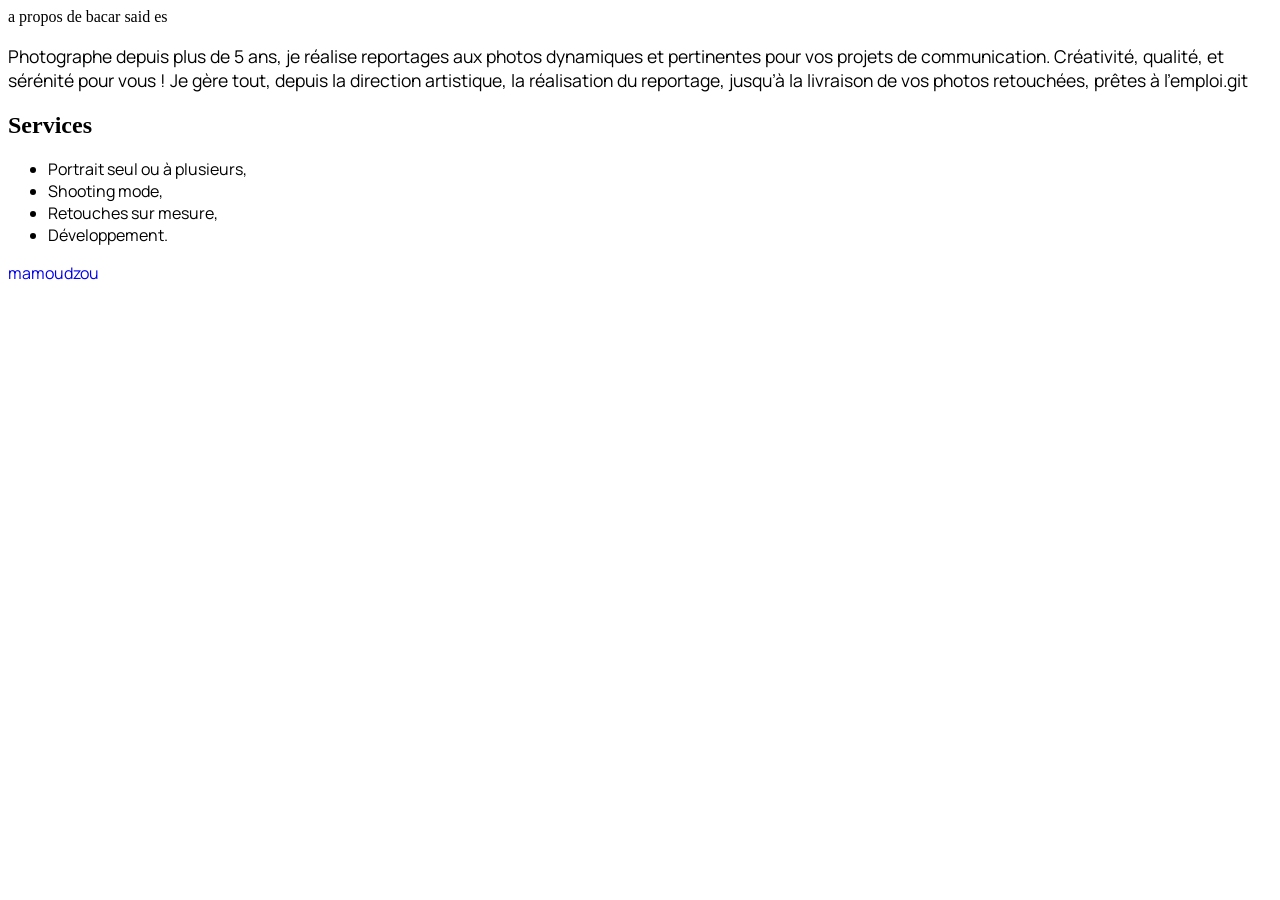
<file: a-propos.html>
<!DOCTYPE html>
<head>

    <titre>a propos de bacar said</titre>

    <link rel="stylesheet"href="apropos.css">
    <link rel="preconnect" href="https://fonts.googleapis.com">
    <link rel="preconnect" href="https://fonts.gstatic.com" crossorigin>
    <link href="https://fonts.googleapis.com/css2?family=Manrope:wght@200..800&display=swap" rel="stylesheet">
es



</head>

<body>
    <p>Photographe depuis plus de 5 ans, je réalise 
reportages aux photos dynamiques et pertinentes pour vos projets de communication.
Créativité, qualité, et sérénité pour vous ! Je gère tout, depuis la direction artistique, la

réalisation du reportage, jusqu’à la livraison de vos photos retouchées, prêtes à

l’emploi.git</p>
<h2>Services</h2>
<ul>
    <li>Portrait seul ou à plusieurs,</li>

    <li>Shooting mode,</li>

    <li>Retouches sur mesure,</li>

    <li>Développement.</li>
</ul>
<a href="https://www.mamoudzou.yt/"target="-blank">mamoudzou</a>
</body>
</file>
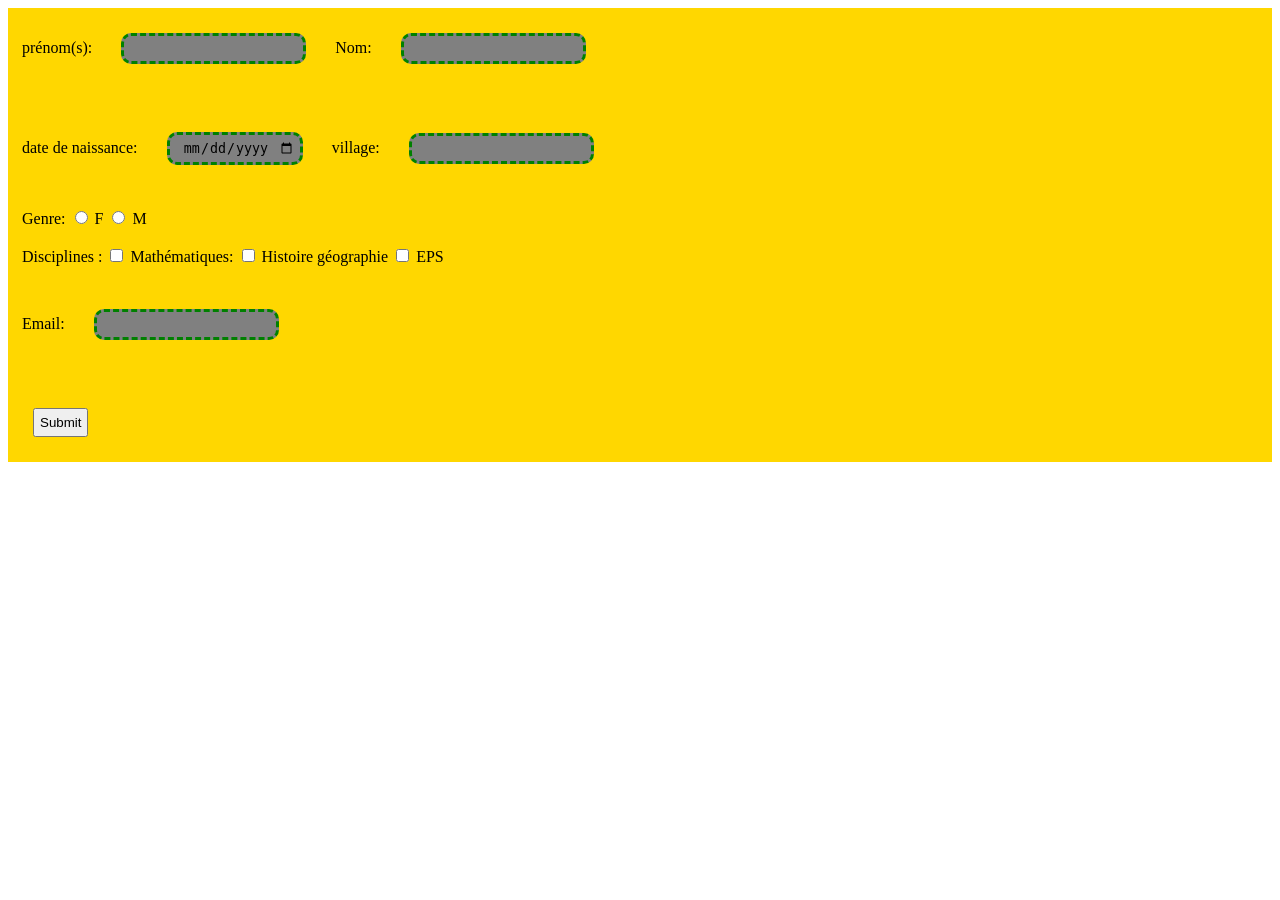
<file: formulaire.html>
<!--je créer un formulair d'inscription-->
<!DOCTYPE html>


<html>
    

    <head>

        <!--configuration de paramétre-->
        <meta charset="utf-8">
        <title>formulaire d'inscription</title>

        <!-- insére un lien-->
        <link rel="stylesheet" href="formulaire.css">

    </head>


    <body>
        <!-- je code la structure du formulaire dinscription-->
        <form> <!---début du formulaire-->
            <div>

                <!--label associé au champs de texte avec l' indentifier un nom-->
                <label for="prenom">prénom(s):</label>
                <input type="text" name="prenom" id="prénom">

                <label for="nom"> Nom:</label>
                <input type="text" name="nom" id="nom">
                
            </div>
                <br><br>
            <div>  
                <!--date= permet à l'utilisateur de sélectionnner une date à l'aide d'un calendrier--> 
                <label for="date">date de naissance: </label>
         
                <input type="date" name="dateNaissance" id="dateNaissance" >
                <!--crée un champ de texte pour la saisie de texte simple comme un non une adresse, etc-->
                <label for="village">village:</label>
                <input type="text" name="village" id="village">
               <br><br>
            </div>
            
            <div>
                 <!--radio= seul un bouton radio d'un meme groupe peut etre sélectionne à la fois-->
                <label for="genre">Genre:</label>
                <input type="radio" name="femme" id="femme">
                <label for="femme">F</label>
                <input type="radio" name="homme"id="homme">
                <label for="homme">M</label>
                
                

            </div>
            <br><br>

            <div>
                
                <label for="disciplines">Disciplines :</label>
                <input type="checkbox"name="disciplines" id="disciplines">
                <label for="mathematiques">Mathématiques:</label>
                <input type="checkbox"name="mathematiques" id="mathematiques">
                <label for="histoiregéographique">Histoire géographie</label>
                <input type="checkbox"name="histoiregéographique" id="histoiregéographique">
                <label for="eps">EPS</label>
                

            </div>   
                <br><br>
            <div>
                 <label for="email">Email:</label>
                <input type="email" id="email" name="email">

            </div>
                <br><br>
                <input type="submit">
    
        </form> <!--fin du formulaire-->

         

         


    </body>

</html>
</file>
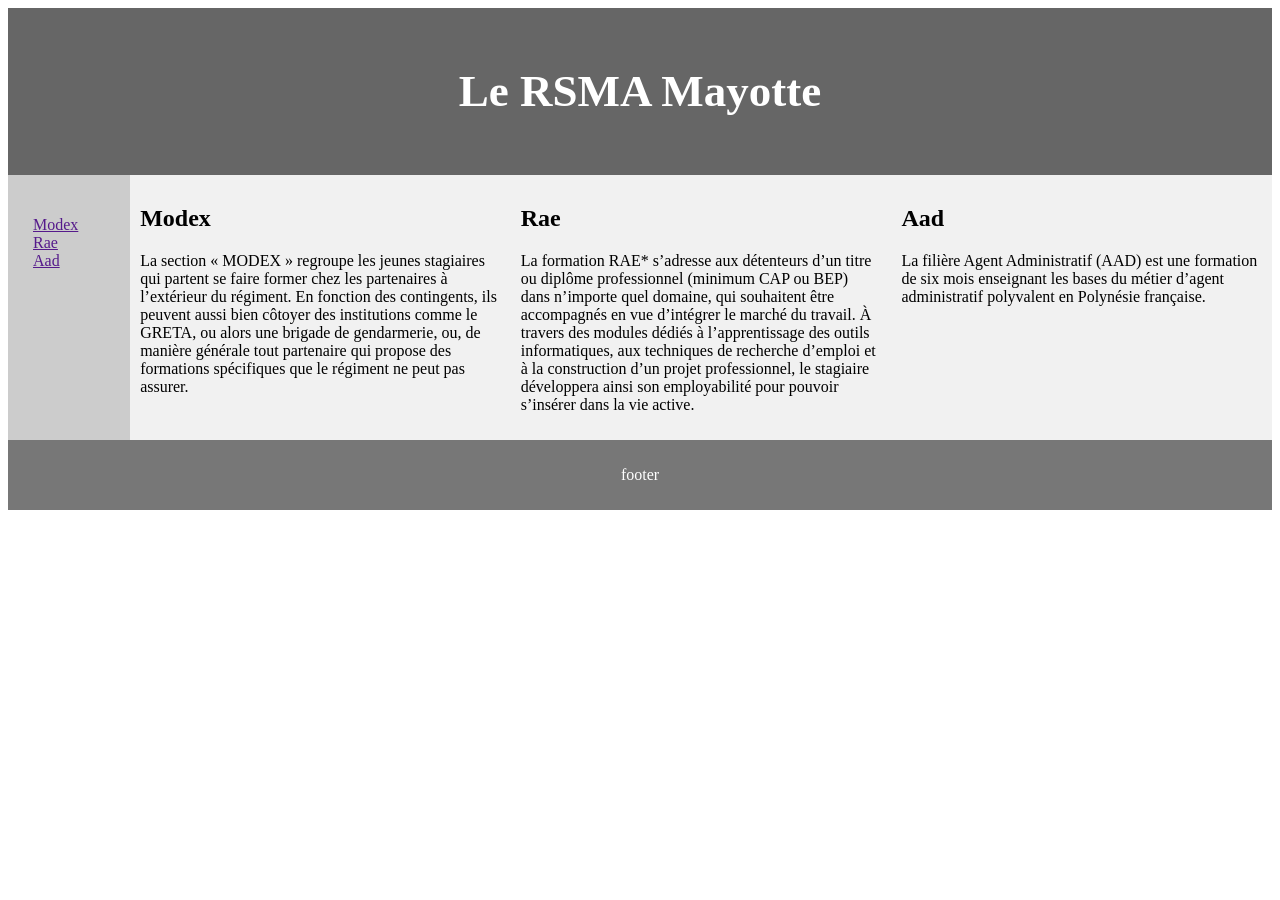
<file: layout.html>
<!DOCTYPE html>

<html lang="fr">

<head>

    <!--configuration de paramétre-->
    <meta charset="UTF-8">

    <!--responsive et capable de s'adapter à la taille,à la largeur de l'écran-->
    <meta name="viewport" content="width=device-width,initial-scale=1.0">

    <title>Layout</title>

    <!--insére un lien-->
    <link rel="stylesheet"href="layout.css">

</head>

<body>

    <!--je suis à l'entete de ma page web-->
    <header>

        <h2> Le RSMA Mayotte</h2>
    </header>

    <!--Ma section-->
    <section>

        <!--La barre de navigation-->
        <nav>
            <ul>
                <li><a href="">Modex</a></li>
                <li> <a href="">Rae</a></li>
                <li><a href="">Aad</a></li>
            </ul>
        </nav>

        <!--je présente l'article de ma section-->
        <article>
            <h2>Modex</h2>

            <p>
                La section « MODEX » regroupe les jeunes stagiaires qui partent se faire former chez les partenaires à l’extérieur du régiment. En fonction des contingents, ils peuvent aussi bien côtoyer des institutions comme le GRETA, ou alors une brigade de gendarmerie, ou, de manière générale tout partenaire qui propose des formations spécifiques que le régiment ne peut pas assurer.
            </p>
            
        </article>
        <article>
            <h2>Rae</h2>
            <p>
                La formation RAE* s’adresse aux détenteurs d’un titre ou diplôme professionnel (minimum CAP ou BEP) dans n’importe quel domaine, qui souhaitent être accompagnés en vue d’intégrer le marché du travail. À travers des modules dédiés à l’apprentissage des outils informatiques, aux techniques de recherche d’emploi et à la construction d’un projet professionnel, le stagiaire développera ainsi son employabilité pour pouvoir s’insérer dans la vie active.
            </p>
        </article>

        <article>
            <h2>Aad</h2>

            <p>
                La filière Agent Administratif (AAD) est une formation de six mois enseignant les bases du métier d’agent administratif polyvalent en Polynésie française.
            </p>
        </article>
    
    </section>

    <footer>

        <p>footer</p>

    </footer>



</body>

</html>
</file>
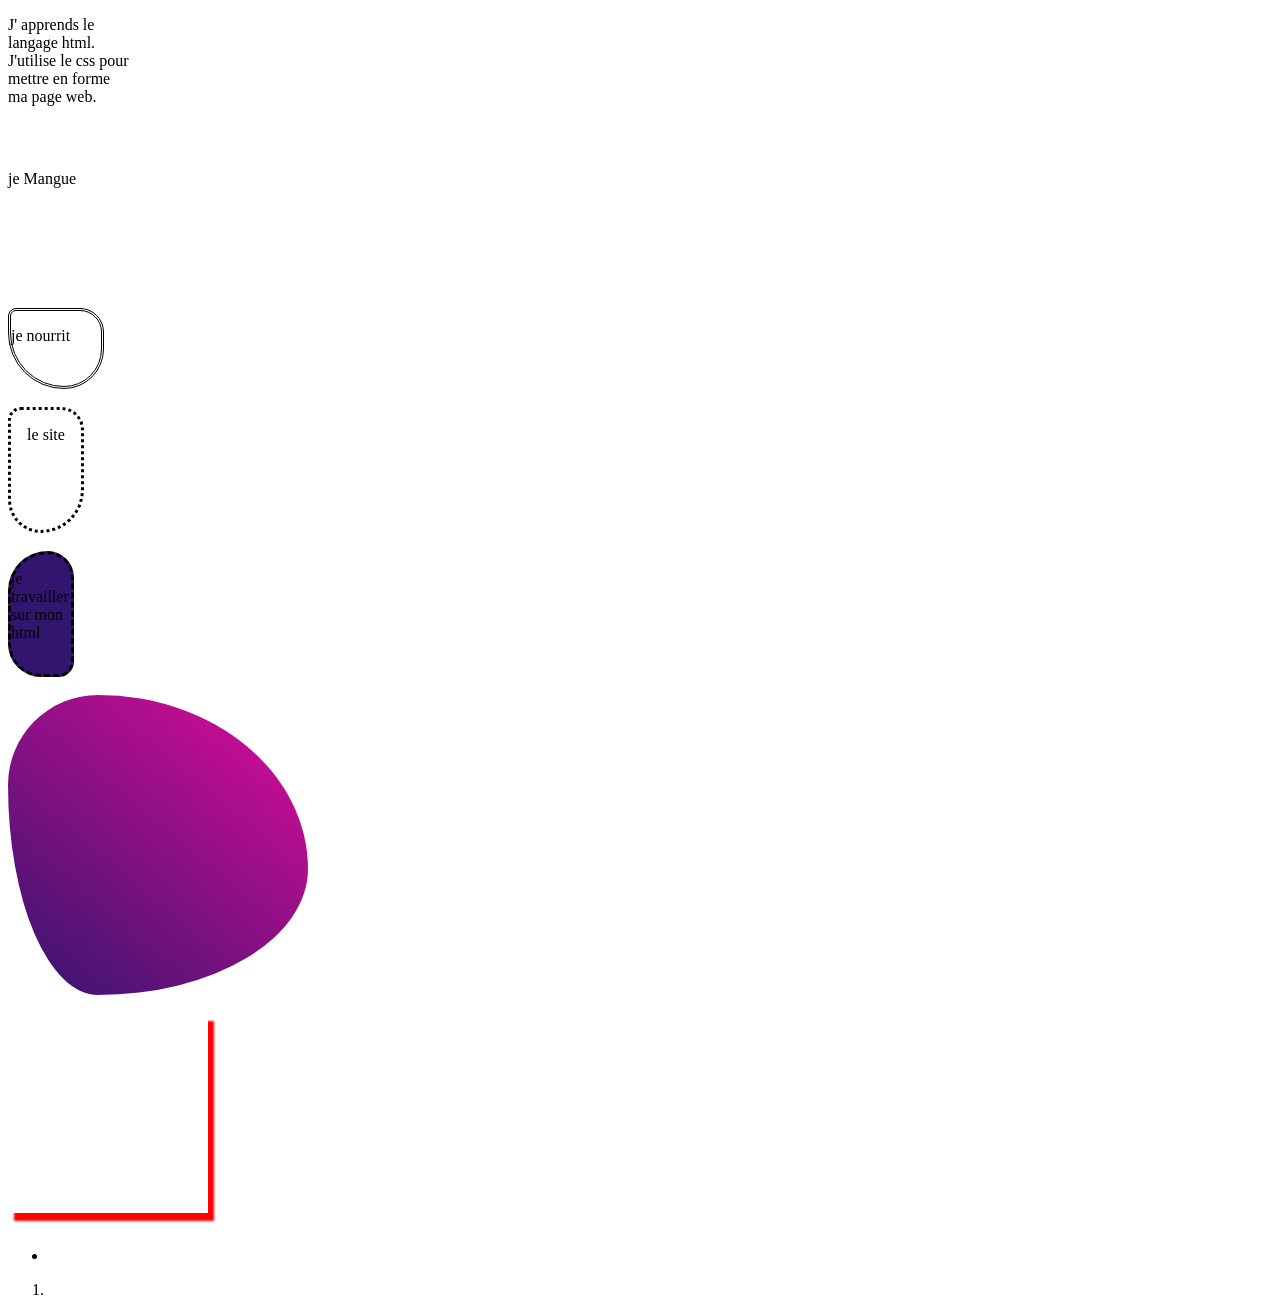
<file: service.html>
<!DOCTYPE html>
<!--j'initialise mon code html-->
<!--lang ces une attribut-->
<html lang="fr">

    <!--head ces un en téte-->
    <head>

        <!--configuration de paramétre-->
        <meta charset="utf-8">

        <!--titre du texte--> 
        <title>service</title>

        <!--insére un lien-->
        <link rel="stylesheet" href="service.css">

    </head>

    <!--body ces un corps-->
    <body>

        <!-- div ces une balis qui engolope un paragraphe -->
        <div>
            <p> 
                J' apprends le langage html.
                J'utilise le css pour mettre en forme ma page web.
            </p>

        </div>
        <br>


        <!-- un identifiont une bordures grace l'attribut id-->
        <div id="divsdolid">
            <p>
                je Mangue
            </p>

        </div>
        <br>




        <div id="divdouble">
            <p>

                je nourrit

            </p>

        </div>
        <br>



        <div  id="divdotted">

            <p>
            
                le site 
                
                
            </p>

        </div>
        <br>



        <div id="divdashed">

            <p>

                je travailler sur mon html


            </p>

        </div>
        <br>

        <div id="div4">

        </div>
        <br>

        <div id="div5">

        </div>
        <br>




        <!-- j'ai créer un paragraphe en utilise le balis p -->
        <p></p>
        
        <ul>

           <li></li>

   
        </ul>


        <ol>

          <li></li>


        </ol>


</body>


</html>
</file>
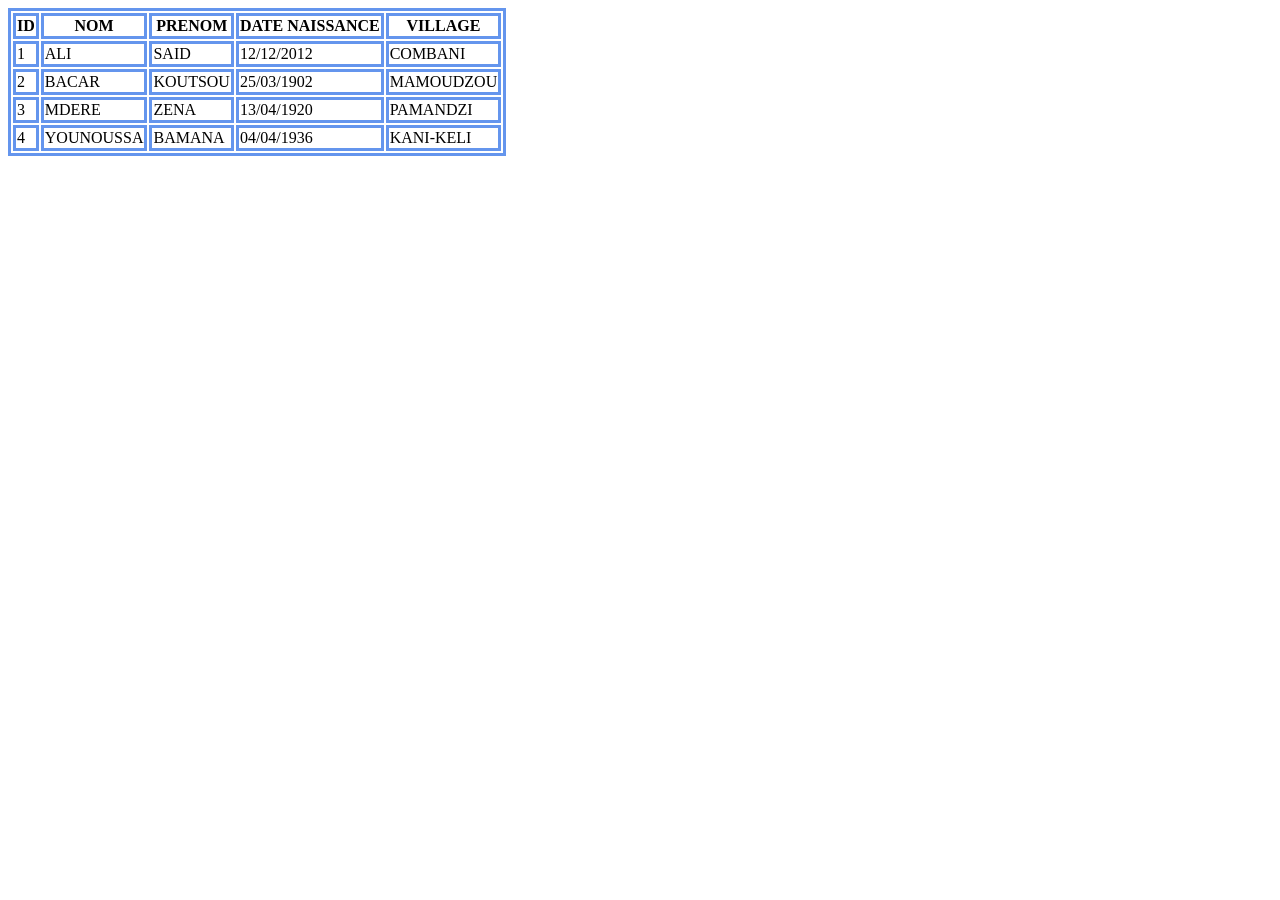
<file: tableau.html>
<!DOCTYPE html>
<html>

    <head>

        <!--configuration de paramétre-->
        <meta charset="utf-8">

        <!--insére un lien-->
        <link rel="stylesheet"href="tableau.css">

    </head>

    <body>
        <table>

            <!--tr défint une ligne de cellules dans un tableau-->
            <tr>
                
                <!--définit un en-tete de tableau-->
                <th>ID</th>
                <th>NOM</th>
                <th>PRENOM</th>
                <th>DATE NAISSANCE </th>
                <th> VILLAGE</th>
          
            </tr>

            <tr>
                <!--TD est utilisé pour les cellules de données de tableau-->
                <td>1</td>
                <td>ALI</td>
                <td>SAID</td>
                <td>12/12/2012</td>
                <td>COMBANI</td>

            </tr>
            <tr>
                <td>2</td>
                <td>BACAR</td>
                <td>KOUTSOU</td>
                <td>25/03/1902</td>
                <td>MAMOUDZOU</td>
            
            </tr>
            <tr>
                <td>3</td>
                <td>MDERE</td>
                <td>ZENA</td>
                <td>13/04/1920</td>
                <td>PAMANDZI</td>

            </tr>
            <tr>
                <td>4</td>
                <td>YOUNOUSSA</td>
                <td>BAMANA</td>
                <td>04/04/1936</td>
                <td>KANI-KELI</td>

            </tr>
        
            
        </table>
    
        
    
        
    </body>

</html>
</file>
<file: apropos.css>
h1{
    font-size: 3.5en;
    color: #A5B4FC;
    font-family:"Montserrat",sans-serif;
}


p{
    font-size:  1.1em;
    font-family:"Manrope",sans-serif;
}


ul,li{
    font-size:  1em;
    font-family: "Manrope",sans-serif;
}


a{
    text-decoration:none ;
    font-size: 1em;
    font-family: "Manrope",sans-serif;
}
</file>
<file: formulaire.css>
/*sélecteur*/
form{
  background:gold;
  
}
div{
    /*il se comporte comme s'il était en ligne avec le texte environnant*/
    display: inline;
    margin-left: 14px;
    
}

/*l'intérieur de la balise input*/
input[type=text], input[type= date] , input[type=email]{

    /*hauteur sont déterminées par leur contenu*/
    padding: 5px;

    /*la marges et remplissages verticaux haut et bas ne sont pas pris en compte*/
    margin: 25px;
    text-align: center;
    border-radius: 10px;
    border:dashed;
    border-color:green ;
    background-color:gray ;
    
}

input[type=submit]{
    padding: 5px;
    margin: 25px;


}
</file>
<file: layout.css>
*{
    box-sizing: border-box;
}
/*Mis en forme l'entete*/
header{
    /*L'arrriére plan est colorié en gris*/
    background-color: #666;

    /*hauteur sont déterminées par leur contenu*/
    padding: 20px;

    /* aligné au centre du texte*/
    text-align: center;

    color: white;

    /*agrandir la taille du texte*/
    font-size: 30px;
}
/*Mis en forme de la section*/
section{
    /*optimise l'affichage sur difféerentes tailles d'écrans*/
    display: -webkit-flex;
    display: flex;
}
/*Mis en forme de la barre de navigation*/
nav{
    -webkit-box-flex: 1;
    -ms-flex: 1;
    flex: 1;
    background: #ccc;
    padding: 25px;
}
/*liste ul de la balisse*/
nav ul{
    /*je retire le puce de la liste*/
    list-style-type: none;
    padding: 0px;
}
/* Mis en forme de la vue article*/
article{
    -webkit-flex: 5;
    -ms-flex: 5;
    flex: 5;
    background-color: #f1f1f1;
    padding: 10px; ;
}
/*Mis en forme de */
footer{
    text-align: center;
    background-color: #777;
    color: white;
    padding: 10px;
}
</file>
<file: service.css>
/*Ici,je rédige la feuille de style pour mettre en forme*/
/*
div{

    /*couleur le fichier service.html*/
   /* color: red;*/

    /*le code de l'arriéer-plan de la page*/
   /* background-color:aqua;
    border:dotted;
    border-color: blue;
    text-align: center;
}
*/
div{
    /*hauter*/
    height: 120px;
    /*lareger*/
    width: 125px;
}
#divsolid{
    /*ajout une arrondir des angles*/
    border-radius:100px 80px 40px 20px ;
    border: solid;
    width: 50px;
}
#divdotted{
    border-radius: 25px 45px 85px 65px;
    border: dotted;
    width: 70px;

    /*le text est aligné au centre*/
    text-align: center;
}
#divdouble{
    border-radius: 10px 30px 50px 70px;
    border: double;
    width: 90px;
    height: 75px;
}
#divdashed{
    border:dashed;
    border-radius: 90px 60px 35px 75px;
    width: 60px;
    background-color: #32156e;
}
#div4{
    width: 300px;
    height: 300px;
    background: linear-gradient(40deg, #32156e, #e10b99);
    border-radius: 30% 70% 70% 30% /30% 58% 42% 70%;
}
#div5{
    width: 200px;
    height: 200px;
    box-shadow: 6px 8px 2px red
}
</file>
<file: tableau.css>
/*délimitent une cellule d'en-tete,pour l'en-tete des colonnes le texte est mis en gras et centré*/
table,td,th{
    border-color: cornflowerblue;
    border-style:solid ;
}
</file>
